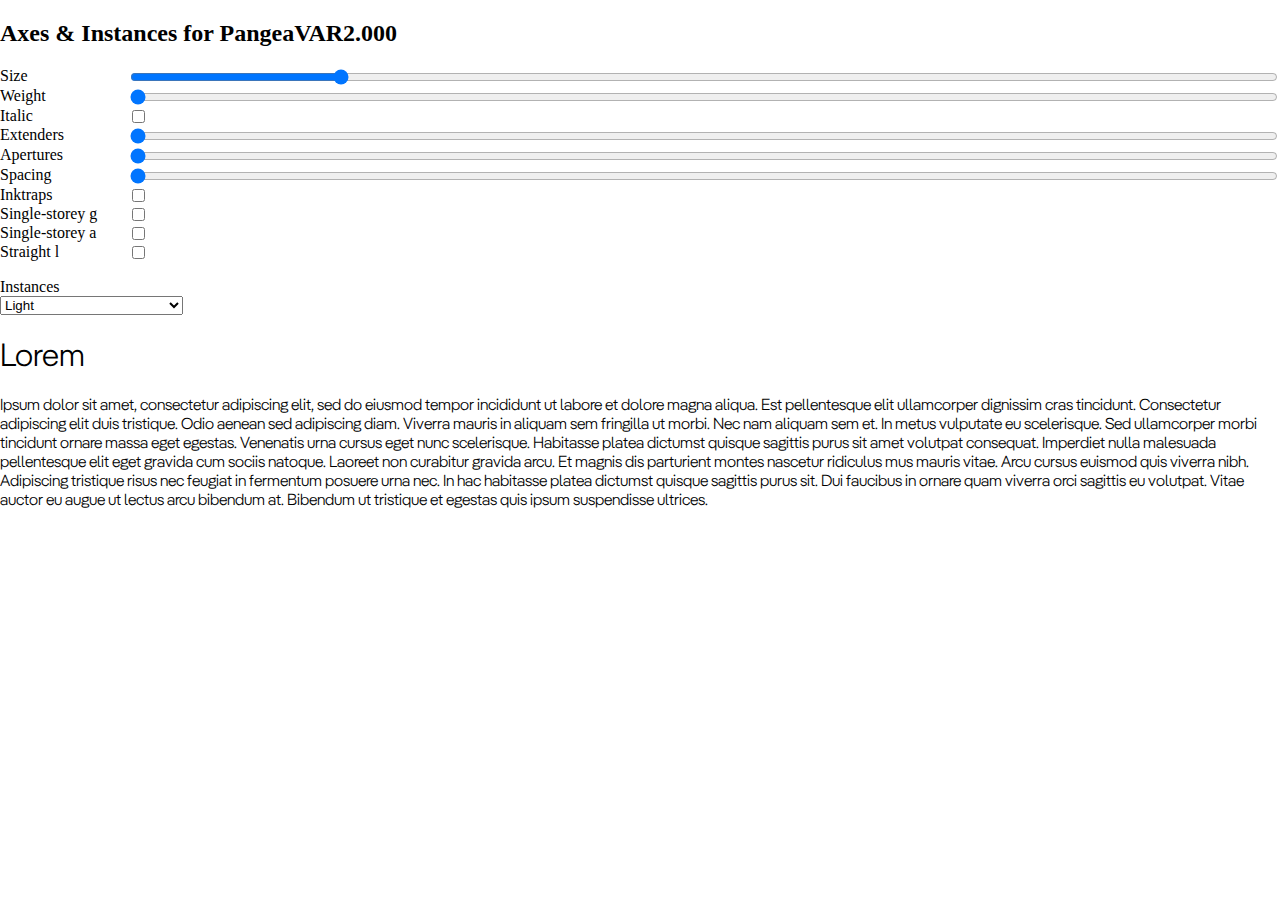
<file: _site-example/index.html>
<!doctype html><html lang="en"><head><meta charset="UTF-8"><meta name="viewport" content="width=device-width,initial-scale=1"><meta http-equiv="X-UA-Compatible" content="ie=edge"><meta name="description" content="A small boilerplate for custom variable font specimen sites!"><meta property="og:title" content=""><meta property="og:description" content=""><meta property="og:image" content=""><meta property="og:url" content=""><meta property="og:site_name" content=""><meta name="twitter:card" content=""><meta name="twitter:image:alt" content=""><title>Specimen Skeleton</title><link rel="stylesheet" href="./styles.99ee0af8647347ab4657.css"><script defer="defer" src="./main.91708ef09f4c04285659.js"></script></head><body><main><div class="interactive-controls"><h2>Axes & Instances for PangeaVAR2.000</h2><ul class="interactive-controls-sliders"><li><label for="interactive-controls-fontsize">Size</label> <input type="range" min="9" max="48" value="16" name="font-size" id="interactive-controls-fontsize" step="any" class="interactive-controls-slider"></li><li><label for="axis-wght">Weight</label> <input type="range" min="300" max="700" value="300" name="wght" id="axis-wght" step="0.1" class="interactive-controls-slider"></li><li><label for="axis-ital">Italic</label> <input type="checkbox" value="0" selected="0" name="ital" id="axis-ital" class="interactive-controls-checkbox"></li><li><label for="axis-XTDR">Extenders</label> <input type="range" min="0" max="50" value="0" name="XTDR" id="axis-XTDR" step="0.1" class="interactive-controls-slider"></li><li><label for="axis-APRT">Apertures</label> <input type="range" min="0" max="100" value="0" name="APRT" id="axis-APRT" step="0.1" class="interactive-controls-slider"></li><li><label for="axis-SPAC">Spacing</label> <input type="range" min="0" max="60" value="0" name="SPAC" id="axis-SPAC" step="0.1" class="interactive-controls-slider"></li><li><label for="axis-INKT">Inktraps</label> <input type="checkbox" value="0" selected="0" name="INKT" id="axis-INKT" class="interactive-controls-checkbox"></li><li><label for="axis-SS01">Single-storey g</label> <input type="checkbox" value="0" selected="0" name="SS01" id="axis-SS01" class="interactive-controls-checkbox"></li><li><label for="axis-SS02">Single-storey a</label> <input type="checkbox" value="0" selected="0" name="SS02" id="axis-SS02" class="interactive-controls-checkbox"></li><li><label for="axis-SS03">Straight l</label> <input type="checkbox" value="0" selected="0" name="SS03" id="axis-SS03" class="interactive-controls-checkbox"></li></ul><div><label for="interactive-controls-instances-select">Instances</label> <select id="interactive-controls-instances-select" class="interactive-controls-instances"><option value="{&#34;wght&#34;:300,&#34;ital&#34;:0,&#34;XTDR&#34;:0,&#34;APRT&#34;:0,&#34;SPAC&#34;:0,&#34;INKT&#34;:0,&#34;SS01&#34;:0,&#34;SS02&#34;:0,&#34;SS03&#34;:0}">Light</option><option value="{&#34;wght&#34;:400,&#34;ital&#34;:0,&#34;XTDR&#34;:0,&#34;APRT&#34;:0,&#34;SPAC&#34;:0,&#34;INKT&#34;:0,&#34;SS01&#34;:0,&#34;SS02&#34;:0,&#34;SS03&#34;:0}">Regular</option><option value="{&#34;wght&#34;:500,&#34;ital&#34;:0,&#34;XTDR&#34;:0,&#34;APRT&#34;:0,&#34;SPAC&#34;:0,&#34;INKT&#34;:0,&#34;SS01&#34;:0,&#34;SS02&#34;:0,&#34;SS03&#34;:0}">Medium</option><option value="{&#34;wght&#34;:600,&#34;ital&#34;:0,&#34;XTDR&#34;:0,&#34;APRT&#34;:0,&#34;SPAC&#34;:0,&#34;INKT&#34;:0,&#34;SS01&#34;:0,&#34;SS02&#34;:0,&#34;SS03&#34;:0}">SemiBold</option><option value="{&#34;wght&#34;:700,&#34;ital&#34;:0,&#34;XTDR&#34;:0,&#34;APRT&#34;:0,&#34;SPAC&#34;:0,&#34;INKT&#34;:0,&#34;SS01&#34;:0,&#34;SS02&#34;:0,&#34;SS03&#34;:0}">Bold</option><option value="{&#34;wght&#34;:300,&#34;ital&#34;:1,&#34;XTDR&#34;:0,&#34;APRT&#34;:0,&#34;SPAC&#34;:0,&#34;INKT&#34;:0,&#34;SS01&#34;:0,&#34;SS02&#34;:0,&#34;SS03&#34;:0}">Light Italic</option><option value="{&#34;wght&#34;:400,&#34;ital&#34;:1,&#34;XTDR&#34;:0,&#34;APRT&#34;:0,&#34;SPAC&#34;:0,&#34;INKT&#34;:0,&#34;SS01&#34;:0,&#34;SS02&#34;:0,&#34;SS03&#34;:0}">Regular Italic</option><option value="{&#34;wght&#34;:500,&#34;ital&#34;:1,&#34;XTDR&#34;:0,&#34;APRT&#34;:0,&#34;SPAC&#34;:0,&#34;INKT&#34;:0,&#34;SS01&#34;:0,&#34;SS02&#34;:0,&#34;SS03&#34;:0}">Medium Italic</option><option value="{&#34;wght&#34;:600,&#34;ital&#34;:1,&#34;XTDR&#34;:0,&#34;APRT&#34;:0,&#34;SPAC&#34;:0,&#34;INKT&#34;:0,&#34;SS01&#34;:0,&#34;SS02&#34;:0,&#34;SS03&#34;:0}">SemiBold Italic</option><option value="{&#34;wght&#34;:700,&#34;ital&#34;:1,&#34;XTDR&#34;:0,&#34;APRT&#34;:0,&#34;SPAC&#34;:0,&#34;INKT&#34;:0,&#34;SS01&#34;:0,&#34;SS02&#34;:0,&#34;SS03&#34;:0}">Bold Italic</option><option value="{&#34;wght&#34;:300,&#34;ital&#34;:0,&#34;XTDR&#34;:50,&#34;APRT&#34;:100,&#34;SPAC&#34;:40,&#34;INKT&#34;:1,&#34;SS01&#34;:1,&#34;SS02&#34;:0,&#34;SS03&#34;:0}">Light Text</option><option value="{&#34;wght&#34;:400,&#34;ital&#34;:0,&#34;XTDR&#34;:50,&#34;APRT&#34;:100,&#34;SPAC&#34;:40,&#34;INKT&#34;:1,&#34;SS01&#34;:1,&#34;SS02&#34;:0,&#34;SS03&#34;:0}">Regular Text</option><option value="{&#34;wght&#34;:500,&#34;ital&#34;:0,&#34;XTDR&#34;:50,&#34;APRT&#34;:100,&#34;SPAC&#34;:40,&#34;INKT&#34;:1,&#34;SS01&#34;:1,&#34;SS02&#34;:0,&#34;SS03&#34;:0}">Medium Text</option><option value="{&#34;wght&#34;:600,&#34;ital&#34;:0,&#34;XTDR&#34;:50,&#34;APRT&#34;:100,&#34;SPAC&#34;:40,&#34;INKT&#34;:1,&#34;SS01&#34;:1,&#34;SS02&#34;:0,&#34;SS03&#34;:0}">SemiBold Text</option><option value="{&#34;wght&#34;:700,&#34;ital&#34;:0,&#34;XTDR&#34;:50,&#34;APRT&#34;:100,&#34;SPAC&#34;:40,&#34;INKT&#34;:1,&#34;SS01&#34;:1,&#34;SS02&#34;:0,&#34;SS03&#34;:0}">Bold Text</option><option value="{&#34;wght&#34;:300,&#34;ital&#34;:1,&#34;XTDR&#34;:50,&#34;APRT&#34;:100,&#34;SPAC&#34;:40,&#34;INKT&#34;:1,&#34;SS01&#34;:1,&#34;SS02&#34;:0,&#34;SS03&#34;:0}">Light Text Italic</option><option value="{&#34;wght&#34;:400,&#34;ital&#34;:1,&#34;XTDR&#34;:50,&#34;APRT&#34;:100,&#34;SPAC&#34;:40,&#34;INKT&#34;:1,&#34;SS01&#34;:1,&#34;SS02&#34;:0,&#34;SS03&#34;:0}">Regular Text Italic</option><option value="{&#34;wght&#34;:500,&#34;ital&#34;:1,&#34;XTDR&#34;:50,&#34;APRT&#34;:100,&#34;SPAC&#34;:40,&#34;INKT&#34;:1,&#34;SS01&#34;:1,&#34;SS02&#34;:0,&#34;SS03&#34;:0}">Medium Text Italic</option><option value="{&#34;wght&#34;:600,&#34;ital&#34;:1,&#34;XTDR&#34;:50,&#34;APRT&#34;:100,&#34;SPAC&#34;:40,&#34;INKT&#34;:1,&#34;SS01&#34;:1,&#34;SS02&#34;:0,&#34;SS03&#34;:0}">SemiBold Text Italic</option><option value="{&#34;wght&#34;:700,&#34;ital&#34;:1,&#34;XTDR&#34;:50,&#34;APRT&#34;:100,&#34;SPAC&#34;:40,&#34;INKT&#34;:1,&#34;SS01&#34;:1,&#34;SS02&#34;:0,&#34;SS03&#34;:0}">Bold Text Italic</option><option value="{&#34;wght&#34;:300,&#34;ital&#34;:0,&#34;XTDR&#34;:0,&#34;APRT&#34;:0,&#34;SPAC&#34;:0,&#34;INKT&#34;:0,&#34;SS01&#34;:1,&#34;SS02&#34;:1,&#34;SS03&#34;:1}">Light Simple</option><option value="{&#34;wght&#34;:400,&#34;ital&#34;:0,&#34;XTDR&#34;:0,&#34;APRT&#34;:0,&#34;SPAC&#34;:0,&#34;INKT&#34;:0,&#34;SS01&#34;:1,&#34;SS02&#34;:1,&#34;SS03&#34;:1}">Regular Simple</option><option value="{&#34;wght&#34;:500,&#34;ital&#34;:0,&#34;XTDR&#34;:0,&#34;APRT&#34;:0,&#34;SPAC&#34;:0,&#34;INKT&#34;:0,&#34;SS01&#34;:1,&#34;SS02&#34;:1,&#34;SS03&#34;:1}">Medium Simple</option><option value="{&#34;wght&#34;:600,&#34;ital&#34;:0,&#34;XTDR&#34;:0,&#34;APRT&#34;:0,&#34;SPAC&#34;:0,&#34;INKT&#34;:0,&#34;SS01&#34;:1,&#34;SS02&#34;:1,&#34;SS03&#34;:1}">SemiBold Simple</option><option value="{&#34;wght&#34;:700,&#34;ital&#34;:0,&#34;XTDR&#34;:0,&#34;APRT&#34;:0,&#34;SPAC&#34;:0,&#34;INKT&#34;:0,&#34;SS01&#34;:1,&#34;SS02&#34;:1,&#34;SS03&#34;:1}">Bold Simple</option><option value="{&#34;wght&#34;:300,&#34;ital&#34;:1,&#34;XTDR&#34;:0,&#34;APRT&#34;:0,&#34;SPAC&#34;:0,&#34;INKT&#34;:0,&#34;SS01&#34;:1,&#34;SS02&#34;:1,&#34;SS03&#34;:1}">Light Simple Italic</option><option value="{&#34;wght&#34;:400,&#34;ital&#34;:1,&#34;XTDR&#34;:0,&#34;APRT&#34;:0,&#34;SPAC&#34;:0,&#34;INKT&#34;:0,&#34;SS01&#34;:1,&#34;SS02&#34;:1,&#34;SS03&#34;:1}">Regular Simple Italic</option><option value="{&#34;wght&#34;:500,&#34;ital&#34;:1,&#34;XTDR&#34;:0,&#34;APRT&#34;:0,&#34;SPAC&#34;:0,&#34;INKT&#34;:0,&#34;SS01&#34;:1,&#34;SS02&#34;:1,&#34;SS03&#34;:1}">Medium Simple Italic</option><option value="{&#34;wght&#34;:600,&#34;ital&#34;:1,&#34;XTDR&#34;:0,&#34;APRT&#34;:0,&#34;SPAC&#34;:0,&#34;INKT&#34;:0,&#34;SS01&#34;:1,&#34;SS02&#34;:1,&#34;SS03&#34;:1}">SemiBold Simple Italic</option><option value="{&#34;wght&#34;:700,&#34;ital&#34;:1,&#34;XTDR&#34;:0,&#34;APRT&#34;:0,&#34;SPAC&#34;:0,&#34;INKT&#34;:0,&#34;SS01&#34;:1,&#34;SS02&#34;:1,&#34;SS03&#34;:1}">Bold Simple Italic</option><option value="{&#34;wght&#34;:300,&#34;ital&#34;:0,&#34;XTDR&#34;:50,&#34;APRT&#34;:100,&#34;SPAC&#34;:40,&#34;INKT&#34;:1,&#34;SS01&#34;:1,&#34;SS02&#34;:1,&#34;SS03&#34;:1}">Light Simple Text</option><option value="{&#34;wght&#34;:400,&#34;ital&#34;:0,&#34;XTDR&#34;:50,&#34;APRT&#34;:100,&#34;SPAC&#34;:40,&#34;INKT&#34;:1,&#34;SS01&#34;:1,&#34;SS02&#34;:1,&#34;SS03&#34;:1}">Regular Simple Text</option><option value="{&#34;wght&#34;:500,&#34;ital&#34;:0,&#34;XTDR&#34;:50,&#34;APRT&#34;:100,&#34;SPAC&#34;:40,&#34;INKT&#34;:1,&#34;SS01&#34;:1,&#34;SS02&#34;:1,&#34;SS03&#34;:1}">Medium Simple Text</option><option value="{&#34;wght&#34;:600,&#34;ital&#34;:0,&#34;XTDR&#34;:50,&#34;APRT&#34;:100,&#34;SPAC&#34;:40,&#34;INKT&#34;:1,&#34;SS01&#34;:1,&#34;SS02&#34;:1,&#34;SS03&#34;:1}">SemiBold Simple Text</option><option value="{&#34;wght&#34;:700,&#34;ital&#34;:0,&#34;XTDR&#34;:50,&#34;APRT&#34;:100,&#34;SPAC&#34;:40,&#34;INKT&#34;:1,&#34;SS01&#34;:1,&#34;SS02&#34;:1,&#34;SS03&#34;:1}">Bold Simple Text</option><option value="{&#34;wght&#34;:300,&#34;ital&#34;:1,&#34;XTDR&#34;:50,&#34;APRT&#34;:100,&#34;SPAC&#34;:40,&#34;INKT&#34;:1,&#34;SS01&#34;:1,&#34;SS02&#34;:1,&#34;SS03&#34;:1}">Light Simple Text Italic</option><option value="{&#34;wght&#34;:400,&#34;ital&#34;:1,&#34;XTDR&#34;:50,&#34;APRT&#34;:100,&#34;SPAC&#34;:40,&#34;INKT&#34;:1,&#34;SS01&#34;:1,&#34;SS02&#34;:1,&#34;SS03&#34;:1}">Regular Simple Text Italic</option><option value="{&#34;wght&#34;:500,&#34;ital&#34;:1,&#34;XTDR&#34;:50,&#34;APRT&#34;:100,&#34;SPAC&#34;:40,&#34;INKT&#34;:1,&#34;SS01&#34;:1,&#34;SS02&#34;:1,&#34;SS03&#34;:1}">Medium Simple Text Italic</option><option value="{&#34;wght&#34;:600,&#34;ital&#34;:1,&#34;XTDR&#34;:50,&#34;APRT&#34;:100,&#34;SPAC&#34;:40,&#34;INKT&#34;:1,&#34;SS01&#34;:1,&#34;SS02&#34;:1,&#34;SS03&#34;:1}">SemiBold Simple Text Italic</option><option value="{&#34;wght&#34;:700,&#34;ital&#34;:1,&#34;XTDR&#34;:50,&#34;APRT&#34;:100,&#34;SPAC&#34;:40,&#34;INKT&#34;:1,&#34;SS01&#34;:1,&#34;SS02&#34;:1,&#34;SS03&#34;:1}">Bold Simple Text Italic</option></select></div><div class="interactive-controls-text pangeavar2000"><h1>Lorem</h1><p>Ipsum dolor sit amet, consectetur adipiscing elit, sed do eiusmod tempor incididunt ut labore et dolore magna aliqua. Est pellentesque elit ullamcorper dignissim cras tincidunt. Consectetur adipiscing elit duis tristique. Odio aenean sed adipiscing diam. Viverra mauris in aliquam sem fringilla ut morbi. Nec nam aliquam sem et. In metus vulputate eu scelerisque. Sed ullamcorper morbi tincidunt ornare massa eget egestas. Venenatis urna cursus eget nunc scelerisque. Habitasse platea dictumst quisque sagittis purus sit amet volutpat consequat. Imperdiet nulla malesuada pellentesque elit eget gravida cum sociis natoque. Laoreet non curabitur gravida arcu. Et magnis dis parturient montes nascetur ridiculus mus mauris vitae. Arcu cursus euismod quis viverra nibh. Adipiscing tristique risus nec feugiat in fermentum posuere urna nec. In hac habitasse platea dictumst quisque sagittis purus sit. Dui faucibus in ornare quam viverra orci sagittis eu volutpat. Vitae auctor eu augue ut lectus arcu bibendum at. Bibendum ut tristique et egestas quis ipsum suspendisse ultrices.</p></div></div></main></body></html>
</file>
<file: _site-example/styles.99ee0af8647347ab4657.css>
@font-face {
	font-family: pangeavar2\.000;
	src: url(./fonts/PangeaVAR_2.000.0dc8b384c6449e93cbc0dc01440f5303.woff2);
	font-weight: 300 700;
}
.pangeavar2000 {
	--wght: 300;
	--ital: 0;
	--XTDR: 0;
	--APRT: 0;
	--SPAC: 0;
	--INKT: 0;
	--SS01: 0;
	--SS02: 0;
	--SS03: 0;
}
.pangeavar2000,
.pangeavar2000 *,
.pangeavar2000 :after,
.pangeavar2000 :before {
	font-family: pangeavar2\.000, var(--specimen-fallback-font, monospace),
		monospace;
	font-variation-settings: "wght" var(--wght), "ital" var(--ital),
		"XTDR" var(--XTDR), "APRT" var(--APRT), "SPAC" var(--SPAC),
		"INKT" var(--INKT), "SS01" var(--SS01), "SS02" var(--SS02),
		"SS03" var(--SS03);
}
:root {
	--page-bg: #fff;
	--page-text: #000;
	--specimen-fallback-font: "";
}
*,
:after,
:before {
	box-sizing: border-box;
}
body,
html {
	padding: 0;
	margin: 0;
	background: var(--page-bg);
	color: var(--page-text);
}
ol,
ul {
	list-style-type: none;
	padding: 0;
}
.interactive-controls {
	--label-width: 8em;
}
.interactive-controls-text {
	font-size: calc(var(--font-size) * 1px);
}
.interactive-controls-instances,
.interactive-controls-sliders li {
	display: flex;
}
.interactive-controls label {
	flex: none;
	min-width: var(--label-width);
}
.interactive-controls-instances select,
.interactive-controls-slider {
	width: 100%;
}
</file>
